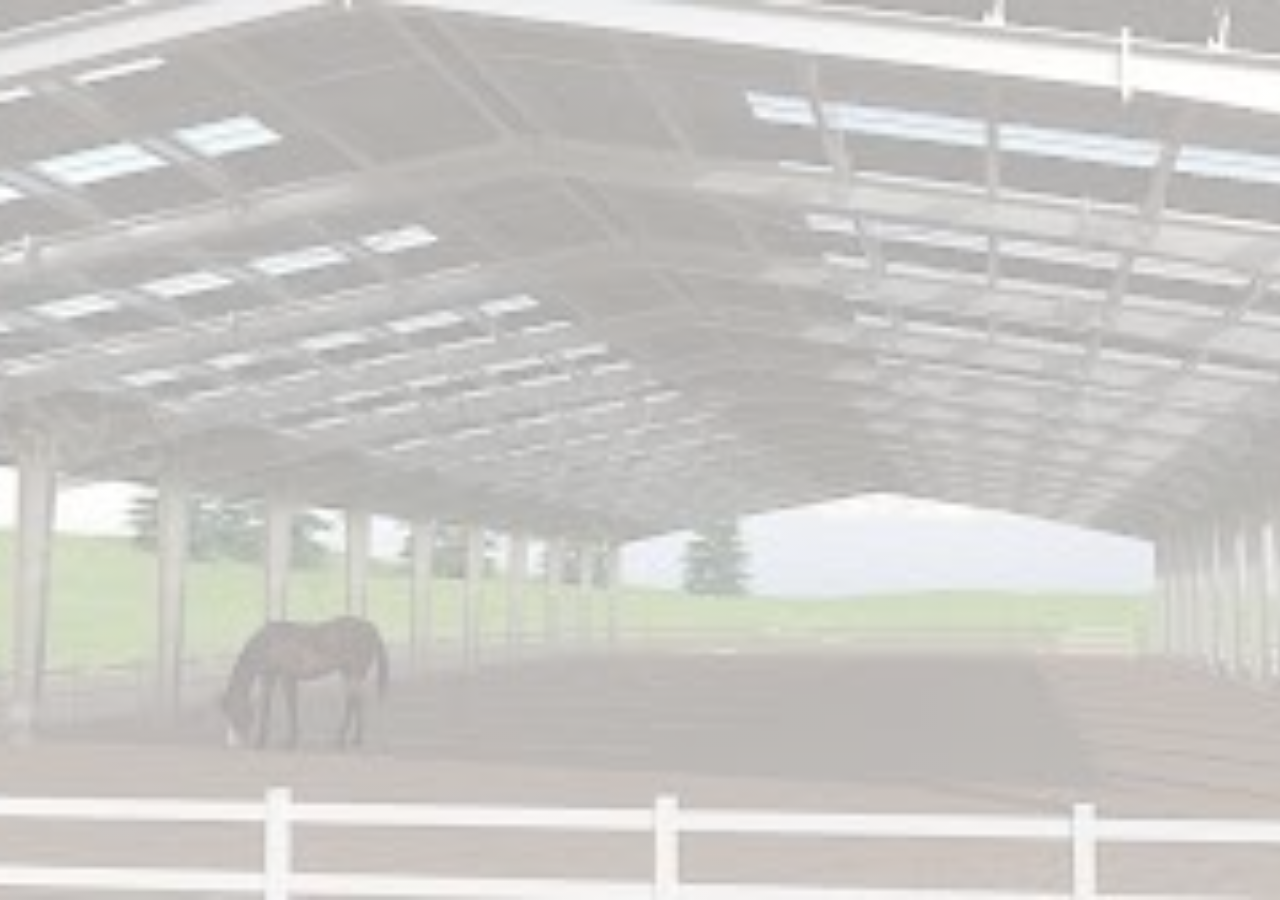
<file: index.html>
<!DOCTYPE html>
<html lang="pt">
<head>
  <meta charset="UTF-8" />
  <title>Corrida de Cavalos</title>
  <link rel="stylesheet" href="intro.css" />
</head>

<!-- body normal, sem texto solto -->
<body class="hipodromo">

  <main class="container">

    <!-- TELA 1 – INTRO COM O CAVALO -->
    <section class="screen intro">
      <div class="logo">
        <img src="img/cavalo.png" class="logo-img" alt="Logo Cavalo">
        <h1 class="logo-text">CAVALO 2</h1>
      </div>
    </section>

    <!-- TELA 2 – TELA DO JOGO 2 -->
    <section class="screen game-two">
      <div class="content">
        <p class="tag">Esse jogo pode ser prejudicial ao teclado(QUANDO JOGADO NO MODO CLIQUER)</p>
        <h2>Corrida de Cavalos – Jogo 2</h2>

        <p class="subtitle">
          <a href="inicio.HTML" class="start-btn">Começar</a>
        </p>
      </div>
    </section>

  </main>

  <script src="script.js"></script>
</body>
</html>
</file>
<file: intro.css>
/* ========== RESET BÁSICO ========== */
* {
  margin: 0;
  padding: 0;
  box-sizing: border-box;
}

:root {
  --bg: #f4f4f7;
  --bg-card: #ffffff;
  --text-main: #1f2933;
  --text-soft: #6b7280;
  --accent: #000000;
}

/* ====== LAYOUT GERAL ====== */
body {
  background:
    linear-gradient(to bottom, rgba(255,255,255,0.65), rgba(255,255,255,0.65)),
    url("img/hipodromo.png") center/cover no-repeat fixed;
  font-family: system-ui, -apple-system, BlinkMacSystemFont, "Segoe UI", sans-serif;
  min-height: 100vh;
  display: flex;
  align-items: center;
  justify-content: center;
}



.container {
  position: relative;
  width: 100vw;
  height: 100vh;
  overflow: hidden;
}

/* Cada tela ocupa o ecrã inteiro */
.screen {
  position: absolute;
  inset: 0;
  display: flex;
  align-items: center;
  justify-content: center;
  padding: 2vh 4vw;           /* margem responsiva */
}

/* ====== TELA 1 – INTRO ====== */
.intro {
  background: transparent;
  animation: intro-exit 1s ease-in-out 3s forwards; /* sai depois de 4s */
}

/* LOGO: imagem + texto em baixo */
.logo {
  display: flex;
  flex-direction: column;   
  align-items: center;
  justify-content: center;
  gap: 2vh;
  width: 100%;
  max-width: 900px;
}

/* Imagem do cavalo */
.logo-img {
  width: min(70vw, 700px);  /* limita pelo ecrã */
  height: auto;
  max-height: 70vh;         /* nunca passa de metade da altura */
  object-fit: contain;
  opacity: 0;
  transform: translateY(20px);
  animation: img-in 1.2s ease-out forwards;
}

/* Texto CAVALO em baixo */
.logo-text {
  font-size: clamp(2.6rem, 6vw, 4.5rem);
  font-weight: 800;
  color: rgba(0, 0, 0, 0.65);
  letter-spacing: 0.15em;
  text-transform: uppercase;
  text-align: center;
  opacity: 0;
  transform: translateY(20px);
  animation: text-in 1.2s ease-out 0.4s forwards;
}

/* ====== TELA 2 – “JOGO 2” ====== */
.game-two {
  background: linear-gradient(145deg, #5C4033, #e3ebff);
  opacity: 0;
  pointer-events: none;
  animation: screen2-enter 1.5s ease-in-out 4.1s forwards;
}

.game-two .content {
  background: var(--bg-card);
  padding: 2.2rem 2.5rem;
  border-radius: 24px;
  box-shadow: 0 18px 40px rgba(15, 23, 42, 0.18);
  text-align: center;
  width: min(90vw, 480px);   /* responsivo */
}

.game-two .tag {
  font-size: 0.9rem;
  text-transform: uppercase;
  letter-spacing: 0.15em;
  color: var(--accent);
  margin-bottom: 0.75rem;
}

.game-two h2 {
  font-size: clamp(1.4rem, 3vw, 1.9rem);
  color: var(--text-main);
  margin-bottom: 0.75rem;
}

.game-two .subtitle {
  font-size: 1rem;
  color: var(--text-soft);
}

/* Botão "Começar" (se usares a classe start-btn) */
.start-btn {
  display: inline-block;
  padding: 0.8rem 1.6rem;
  background: #4b6bff;
  color: #fff;
  border-radius: 12px;
  text-decoration: none;
  font-size: 1rem;
  margin-top: 1rem;
  transition: 0.25s;
}
.start-btn:hover {
  transform: scale(1.05);
  background: #334acb;
}

/* ========== ANIMAÇÕES ========== */

/* Imagem aparece */
@keyframes img-in {
  from {
    opacity: 0;
    transform: translateY(20px) scale(0.97);
  }
  to {
    opacity: 1;
    transform: translateY(0) scale(1);
  }
}

/* Texto sobe e cresce */
@keyframes text-in {
  0% {
    opacity: 0;
    transform: translateY(25px) scale(0.9);
  }
  60% {
    opacity: 1;
    transform: translateY(0) scale(1.05);
  }
  100% {
    opacity: 1;
    transform: translateY(0) scale(1);
  }
}

/* Tela 1 some (fade + zoom out) */
@keyframes intro-exit {
  to {
    opacity: 0;
    transform: scale(0.97);
  }
}

/* Tela 2 aparece (fade in) */
@keyframes screen2-enter {
  from {
    opacity: 0;
    transform: scale(1.03);
  }
  to {
    opacity: 1;
    transform: scale(1);
    pointer-events: auto;
  }
}

/* ====== AJUSTES PARA ECRÃS PEQUENOS ====== */
@media (max-width: 600px) {
  .screen {
    padding: 3vh 6vw;
  }

  .game-two .content {
    padding: 1.8rem 1.6rem;
    border-radius: 18px;
  }

  .logo-img {
    width: min(80vw, 420px);
    max-height: 45vh;
  }

  .logo-text {
    letter-spacing: 0.12em;
  }
}
.game-two .content {
  position: relative;                  /* necessário */
  background: rgba(255, 255, 255, 0.85);
  border-radius: 24px;
  padding: 2.5rem 3rem;
  width: min(90vw, 480px);
  text-align: center;
  box-shadow: 0 18px 40px rgba(15, 23, 42, 0.18);
  overflow: hidden;                    /* para não vazar luz */
}
</file>
